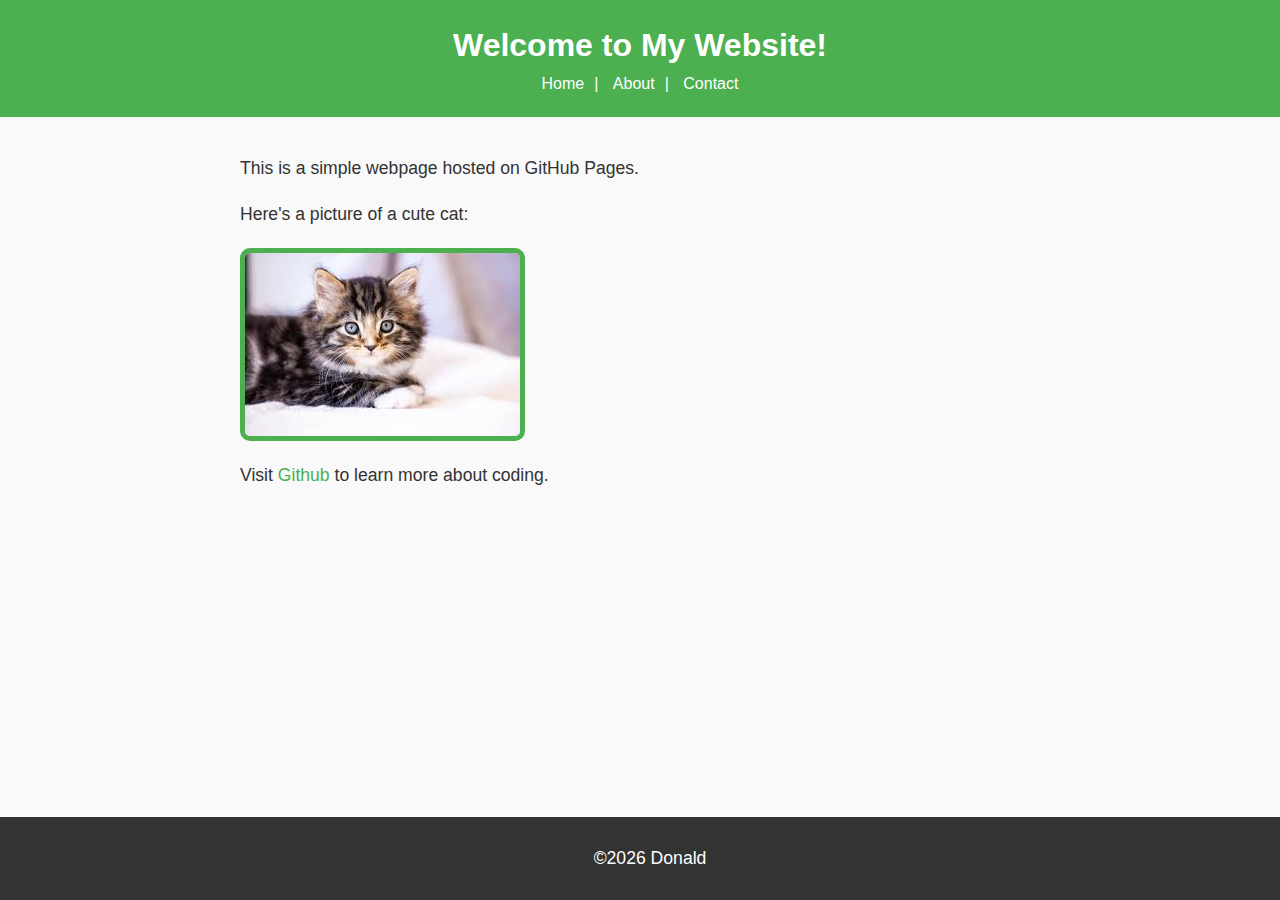
<file: index.html>
<!DOCTYPE html>

<html lang="en">

<head>
    
   <meta charset="UTF-8">
   
   <meta name="viewport" content="width=device-width, initial-scale=1.0">

   <title>My First GitHub Page</title>

   <link rel="stylesheet" href="styles.css"

</head>

<body>
   
    <header>

       <h1>Welcome to My Website!</h1>
      
       <nav>

          <a href="index.html">Home</a>|

          <a href="About.html">About</a>|

          <a href="contact.html">Contact</a>

       </nav>

    </header>


    <main>

       <p>This is a simple webpage hosted on GitHub Pages.</p>
       
       <p>Here's a picture of a cute cat:</p>

    <img src="CAT.jpeg" alt="A cute kitten">
    
       <p>Visit <a href="https://github.com">Github</a> to learn more about coding.</p>

    </main>  


    <footer>

        <p>&copy;2026 Donald</p>

    </footer>
    
</body>

</html>
</file>
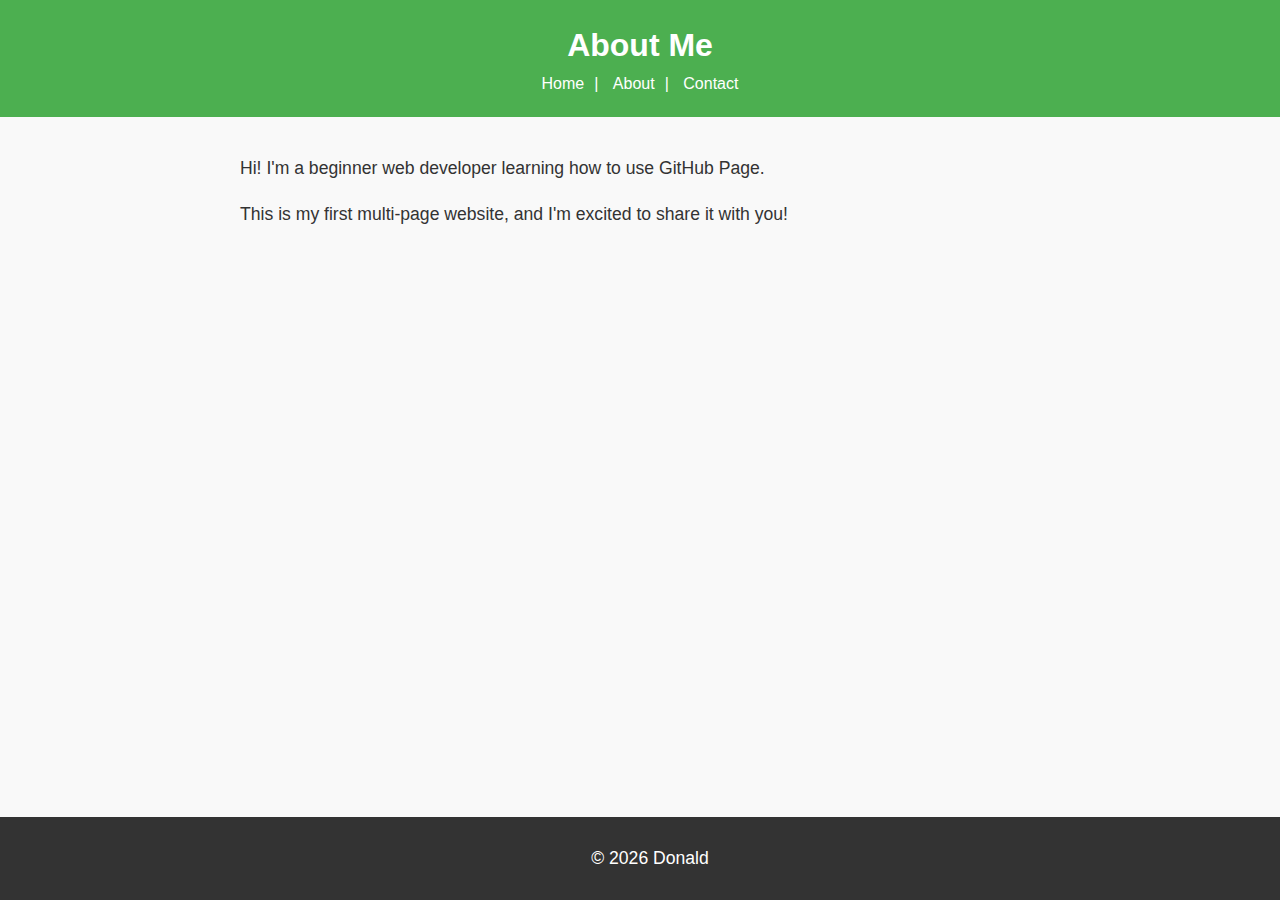
<file: About.html>
<!DOCTYPE html>

<html lang="en"

<head>

   <meta charset="UTF-8">
   
   <meta name="viewport" content="width=device-width, intial-scale=1.0">

   <title>About Me</title>

   <link rel="stylesheet" href="styles.css"

</head>

<body>

   <header>
    
      <h1>About Me</h1>

      <nav>
      
         <a href="index.html">Home</a>|

         <a href="About.html">About</a>|

         <a href="contact.html">Contact</a>

      </nav> 

   </header>
   
   <main>

      <p>Hi! I'm a beginner web developer learning how to use GitHub Page.</p>

      <p>This is my first multi-page website, and I'm excited to share it with you!</p>

   </main>
   
   
   <footer>

      <p>&copy; 2026 Donald</p>

   </footer>

</body>

</html>
</file>
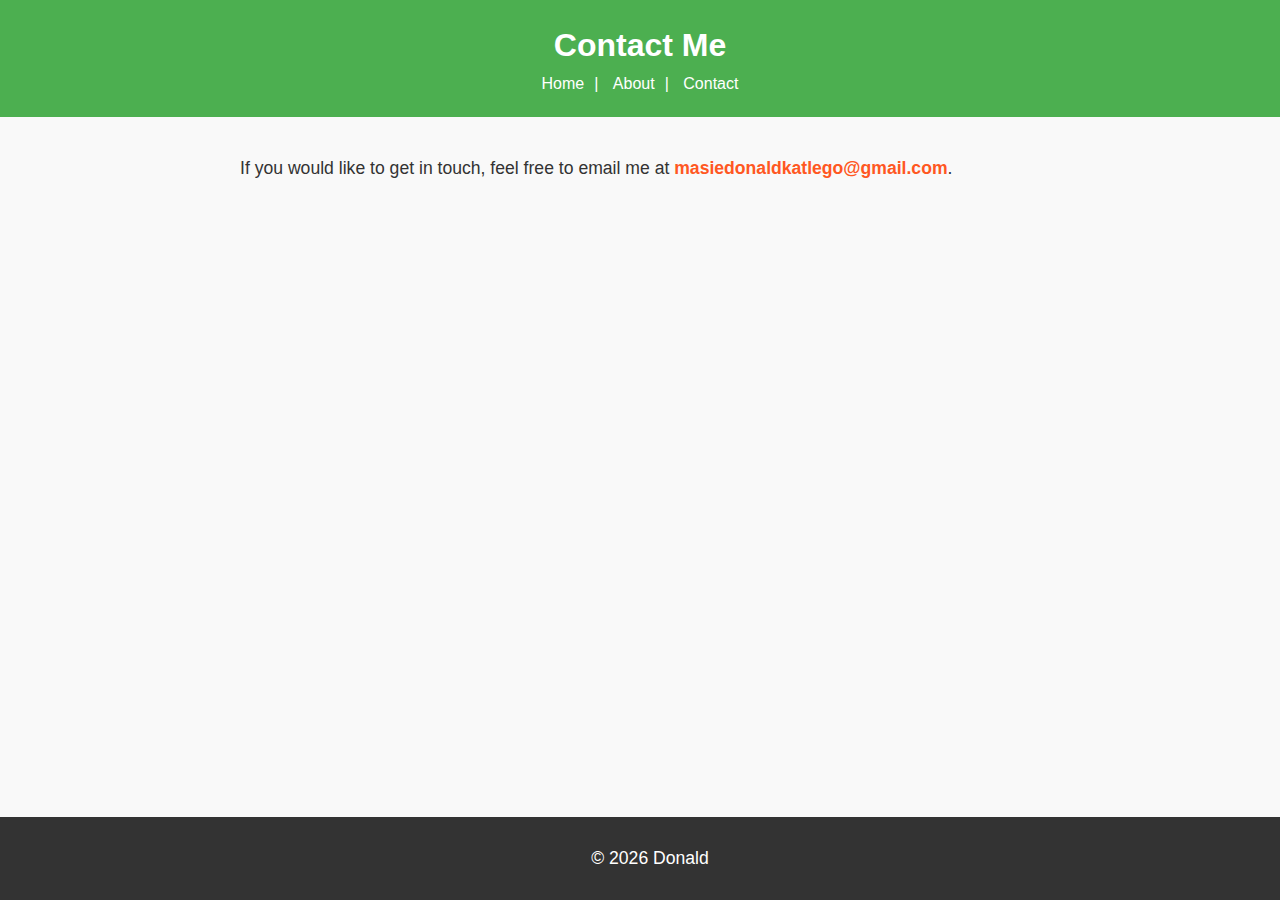
<file: contact.html>
<!DOCTYPE html>

<html lang="en">

<head>
    
   <meta charset="UTF-8">
   
   <meta name="viewport" content="width=device-width, intial-scale=1.0">

   <title>Contact</title>

   <link rel="stylesheet" href="styles.css"

</head>

<body>

   <header>

      <h1>Contact Me</h1>

      <nav>
         <a href="index.html">Home</a>|

         <a href="About.html">About</a>|

         <a href="contact.html">Contact</a>

      </nav>

   </header>
   
   <main>

    <p>If you would like to get in touch, feel free to email me at<a href="mailto:masiedonaldkatlego@gmail.com"> masiedonaldkatlego@gmail.com</a>.</p>

   </main>


   <footer>

      <p>&copy; 2026 Donald</p>

   </footer>

</body>

</html>
</file>
<file: styles.css>
body {
  font-family: Arial, sans-serif;
  color: #333;
  background-color: #f9f9f9;
  margin: 0;
  padding: 0;
  line-height: 1.6;}

header{
    background-color: #4caf50;
    color: white;
    padding: 20px;
    text-align: center;}  

header h1{
    margin: 0;
}    

nav a{
    color: white;
    text-decoration: none;
    margin: 0 10px;
}

nav a:hover{
    text-decoration: underline;
}

main{ 
    padding: 20px;
    max-width: 800px;
    margin: 0 auto;
}

main img{ 
    max-width: 100%;
    height: auto;
    display: block;
    margin: 20px 0;
}

footer{
    background-color: #333;
    color: white;
    text-align: center;
    padding: 10px;
    position: fixed;
    bottom: 0;
    width: 100%;
}

p{
    font-size: 1.1em;
}

a{
    color: #4caf50;
    text-decoration: none;
}

a:hover{
    text-decoration: underline;
}

img{
    border: 5px solid #4caf50;
    border-radius: 10px;
}

main a[href^="mailto:"] {
    color: #ff5722;
    font-weight: bold;
}
</file>
